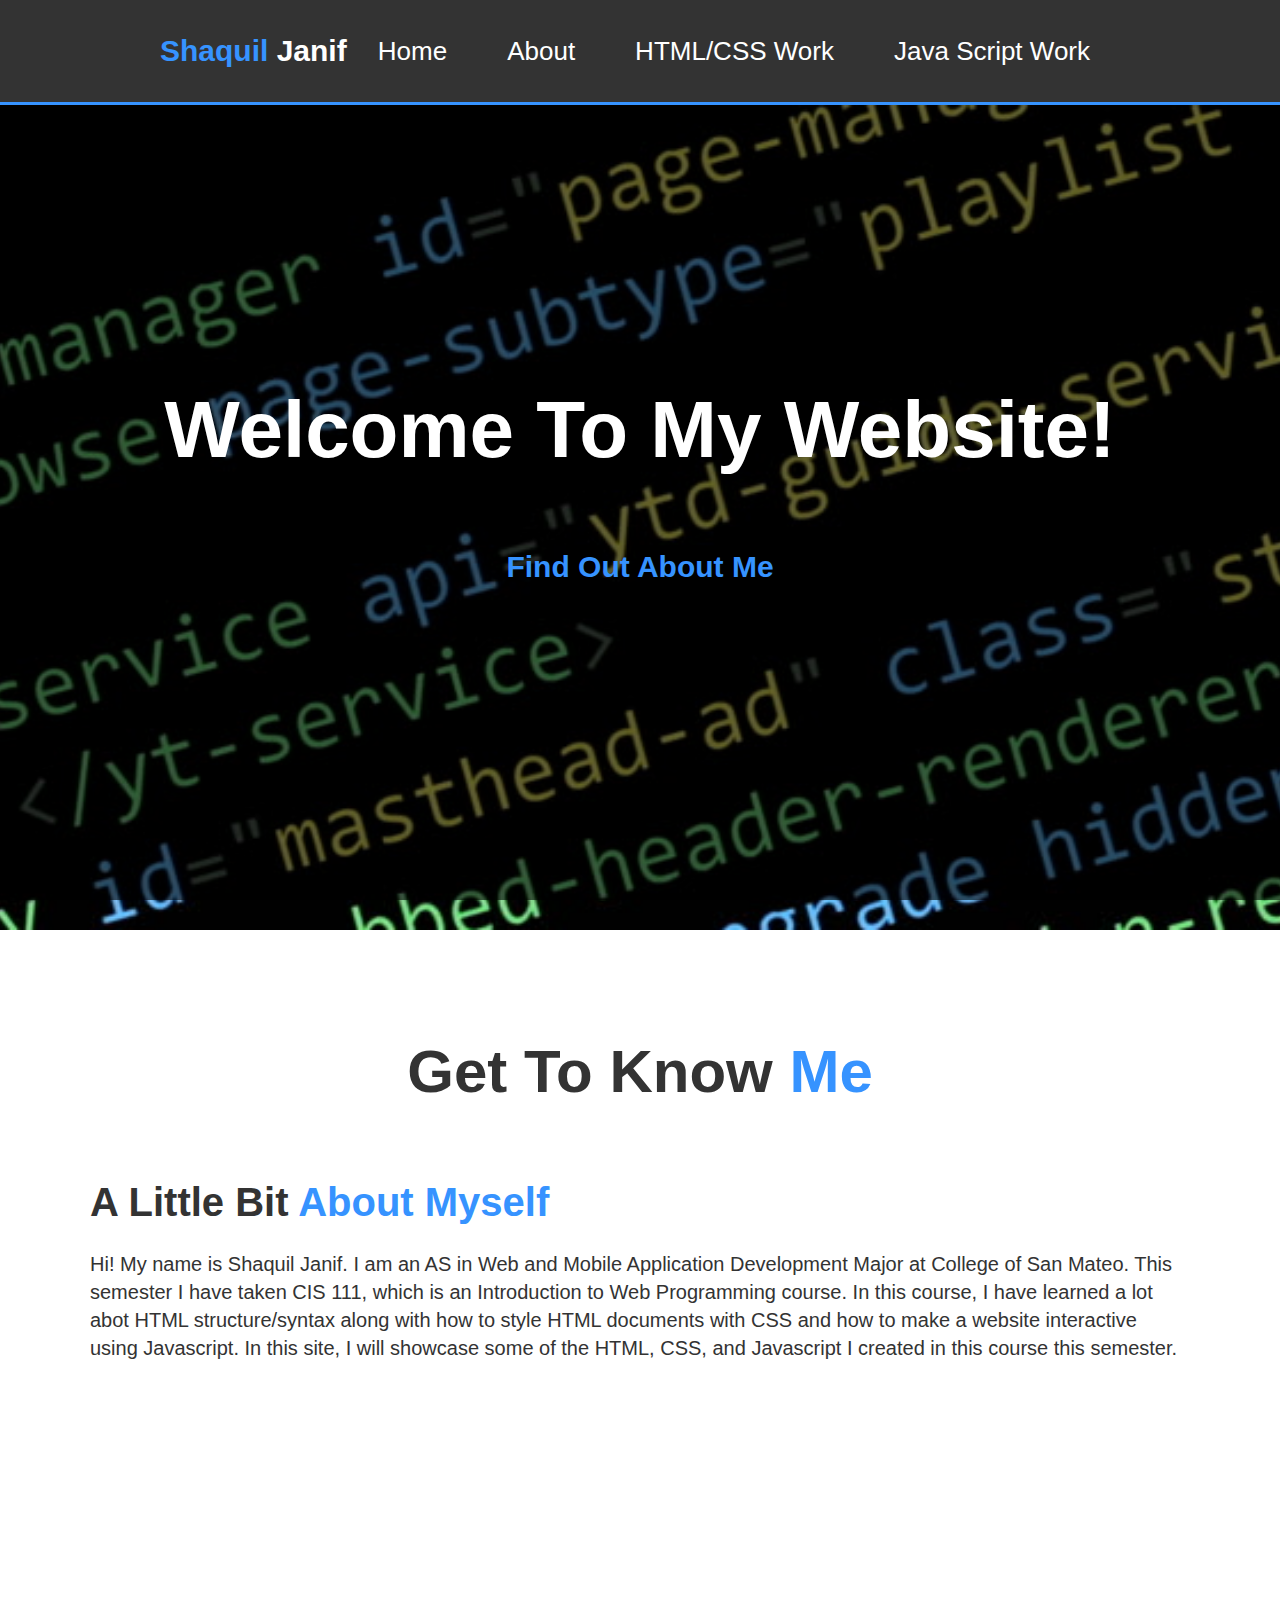
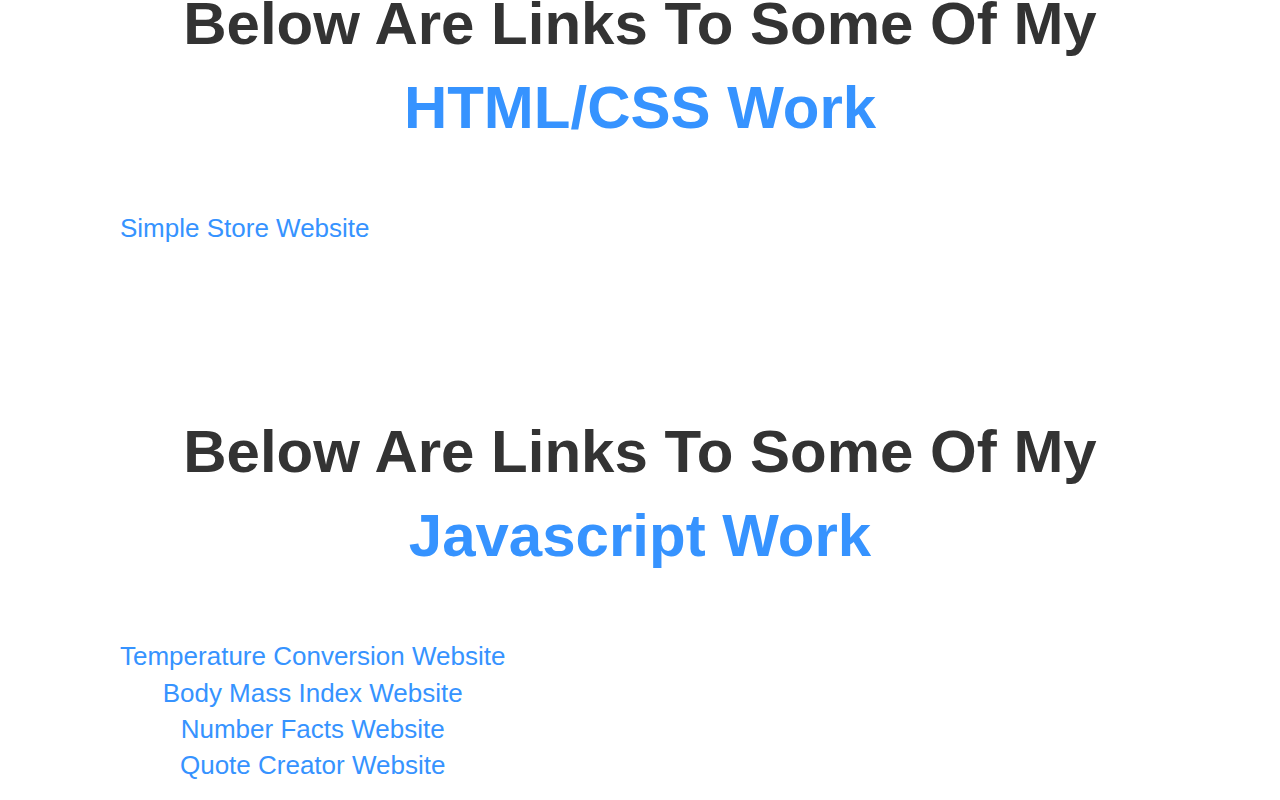
<file: index.html>
<!DOCTYPE html>
<html>
  <head>
    <meta charset="utf-8">
    <meta name = "viewport" content="device-width, initial-scale = 1.0">
    <title>Shaquil's Web Development Portfolio</title>
    <link rel="stylesheet" href="styles/styles.css">
  </head>
  <body>
    <nav id = "navbar">
      <h2><a href = "#home"><span class = "text-primary">Shaquil</span> Janif</a></h2>
      <ul>
        <li><a href = "#home">Home</a></li>
        <li><a href = "#about">About</a></li>
        <li><a href = "#htmlwork">HTML/CSS Work</a></li>
        <li><a href = "#javawork">Java Script Work</a></li>
      </ul>
    </nav>

    <header id = "showcase">
      <div class="showcase-content">
        <div class="container">
          <h1>Welcome To My Website!</h1>
          <a href = "#about" class = "btn">Find Out About Me</a>
        </div>
      </div>
    </header>

    <section id = "about">
      <div class = "container">
        <h2 class = "about-heading">Get To Know <span class = "text-primary"> Me </span></h2>
        <div class = "about-content">
          <h3>A Little Bit <span class = "text-primary">About Myself</span></h3>
          <p class = "lead"> Hi! My name is Shaquil Janif. I am an AS in Web and Mobile Application Development
          Major at College of San Mateo. This semester I have taken CIS 111, which is an Introduction to Web Programming course.
          In this course, I have learned a lot abot HTML structure/syntax along with how to style HTML documents with CSS and
          how to make a website interactive using Javascript. In this site, I will showcase some of the HTML, CSS, and Javascript
          I created in this course this semester.</p>
        </div>
      </div>
    </section>

    <section id = "web">
      <div class = "container">
        <h2 class = "html-heading">Below Are Links To Some Of My<span class = "text-primary"> HTML/CSS Work</span></h2>
        <div class = "html-content">
          <ul id = "list">
            <li><a href = "Simple-Store/index.html">Simple Store Website</a></li>
          </ul>
        </div>
      </div>
    </section>

    <section id = "web-java">
      <div class = "container">
        <h2 class = "java-heading">Below Are Links To Some Of My<span class = "text-primary"> Javascript Work</span></h2>
        <div class = "java-content">
          <ul id = "java-list">
            <li><a href = "Lab_Temp/index.html">Temperature Conversion Website</a></li>
            <li><a href = "BMI/index.html">Body Mass Index Website</a></li>
            <li><a href = "NumberFacts/index.html">Number Facts Website</a></li>
            <li><a href = "Lab_Quote/index.html">Quote Creator Website</a></li>
          </ul>
        </div>
      </div>
    </section>

    <script src="https://code.jquery.com/jquery-3.5.1.min.js"
    integrity="sha256-9/aliU8dGd2tb6OSsuzixeV4y/faTqgFtohetphbbj0="
    crossorigin="anonymous"></script>

    <script src = "js/main.js">
    </script>
  </body>
</html>
</file>
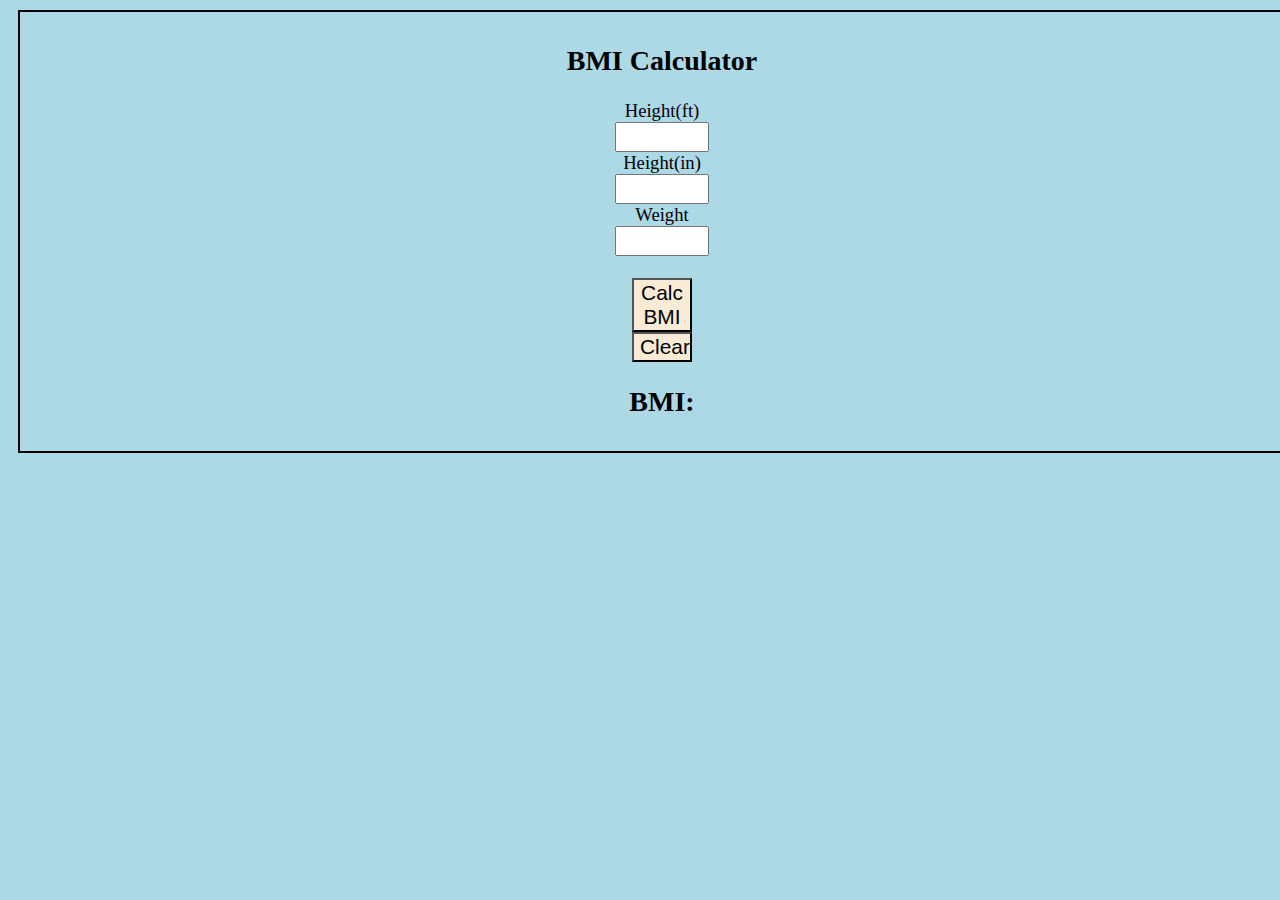
<file: BMI/index.html>
<!DOCTYPE html>
<html>
  <head>
    <link href = "styles.css" rel = "stylesheet">
    <title>My BMI Calculator</title>
    <script src = "BMI.js" defer></script>
  </head>
  <body>
    <div id = "main">
      <h2>BMI Calculator</h2>
      <label>Height(ft)</label>
      <input id = "height-ft" type = "text" size = "5">
      <label>Height(in)</label>
      <input id = "height-in" type="text" size = "5">
      <label>Weight</label>
      <input id = "weight" type="text" size = "5">
      <br>
      <button onclick = "calcBMI()"> Calc BMI </button>
      <button onclick = "reset()"> Clear </button>
      <h2 id = "sum">BMI:</h2>
      </div>
  </body>
</html>
</file>
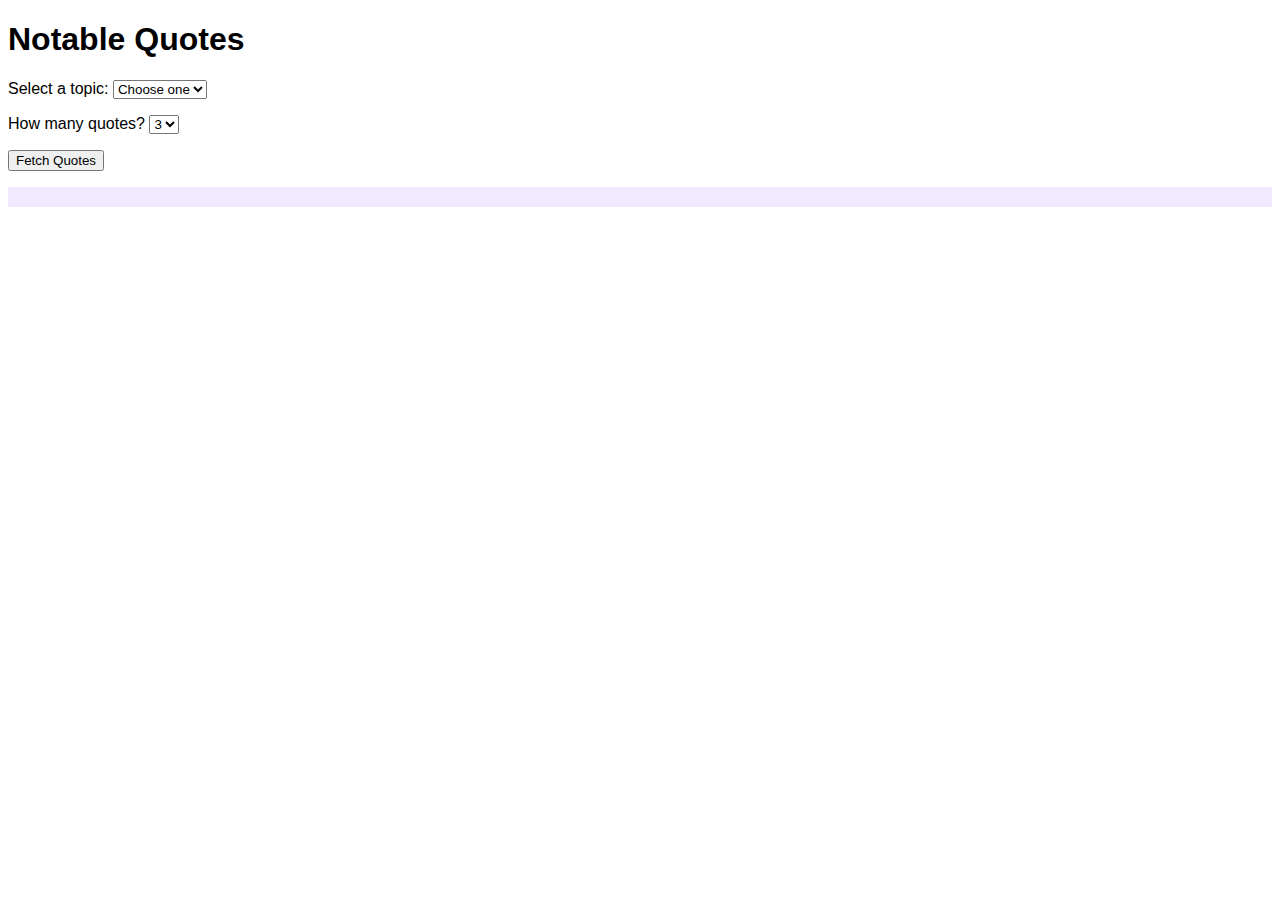
<file: LAB_Quote/index.html>
<!DOCTYPE html>
<html lang="en">
	<title>Notable Quotes</title>
	<script src="quote.js"></script>
	<style>
		body {
			font-family: Arial, Helvetica, sans-serif;
		}
		#quotes {
			background-color: #F1EAFF;
			padding-top: 10px;
			padding-bottom: 10px;
		}
	</style>
	<body>
		<h1>Notable Quotes</h1>

		<p>
			<label for="topicSelection">Select a topic:</label>
			<select id="topicSelection">
            <option>Choose one</option>
				<option>love</option>
				<option>motivational</option>
				<option>wisdom</option>
				<option>humor</option>
			</select>
		</p>
		<p>
			<label for="countSelection">How many quotes?</label>
			<select id="countSelection">
				<option>1</option>
				<option>2</option>
				<option selected>3</option>
				<option>4</option>
				<option>5</option>
			</select>
		</p>
		<p>
		   <button id="fetchQuotesBtn">Fetch Quotes</button>
		</p>
		<div id="quotes">
		</div>
	</body>
</html>
</file>
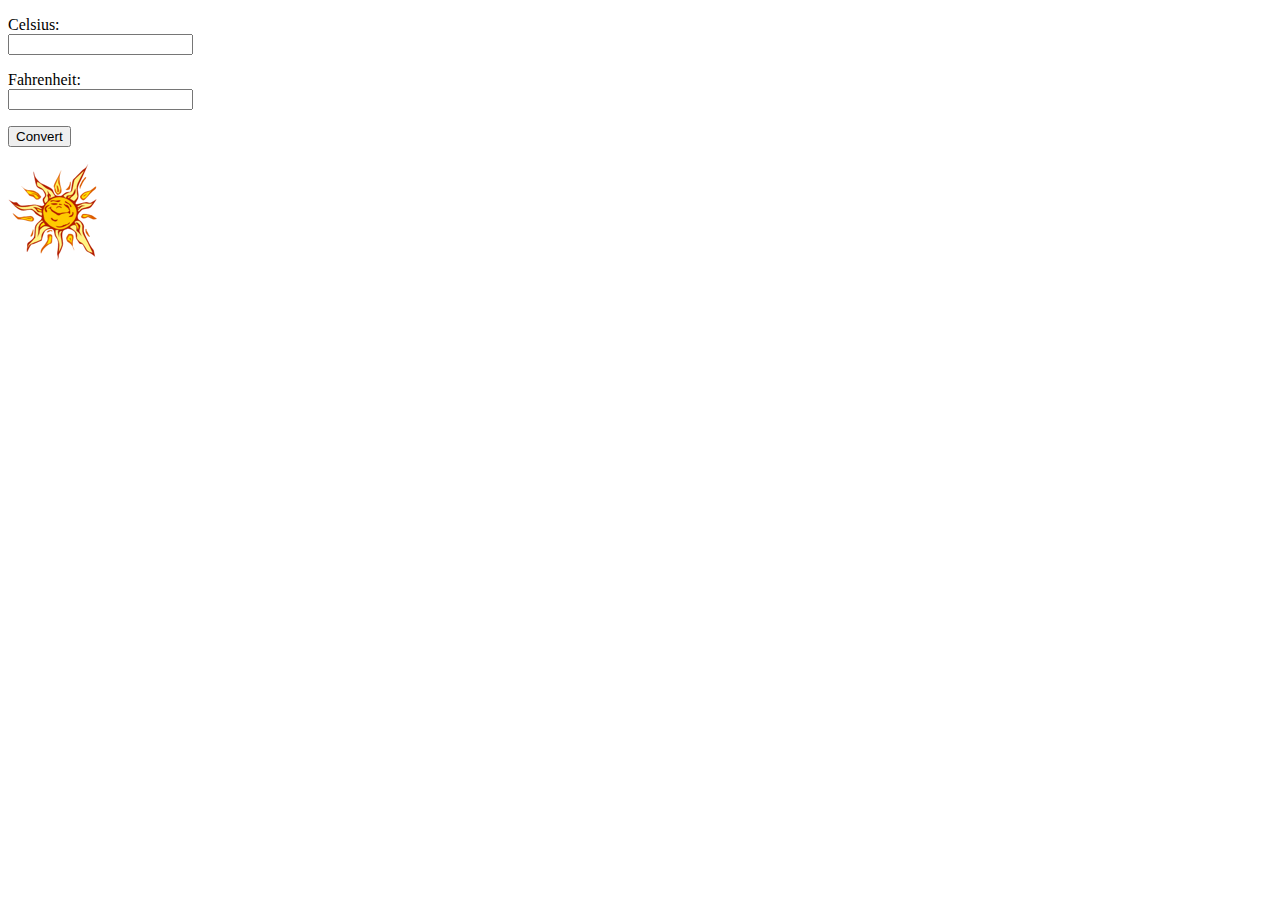
<file: LAB_Temp/index.html>
<!DOCTYPE html>
<html lang="en">
   <title>Temperature Converter</title>
   <script src="convert.js"></script>
   <style>
      label {
         display: block;
      }

      #errorMessage {
         color: red;
      }
   </style>
   
   <body>
      <p>
         <label for="cInput">Celsius:</label>
         <input id="cInput" type="text">
      </p>
      <p>
         <label for="fInput">Fahrenheit:</label>
         <input id="fInput" type="text">
      </p>
      <input id="convertButton" type="button" value="Convert">
      <div id="errorMessage">
      </div>
      <p>
         <img id="weatherImage" src="warm.gif" alt="Warm">
      </p>
   </body>

</html>
</file>
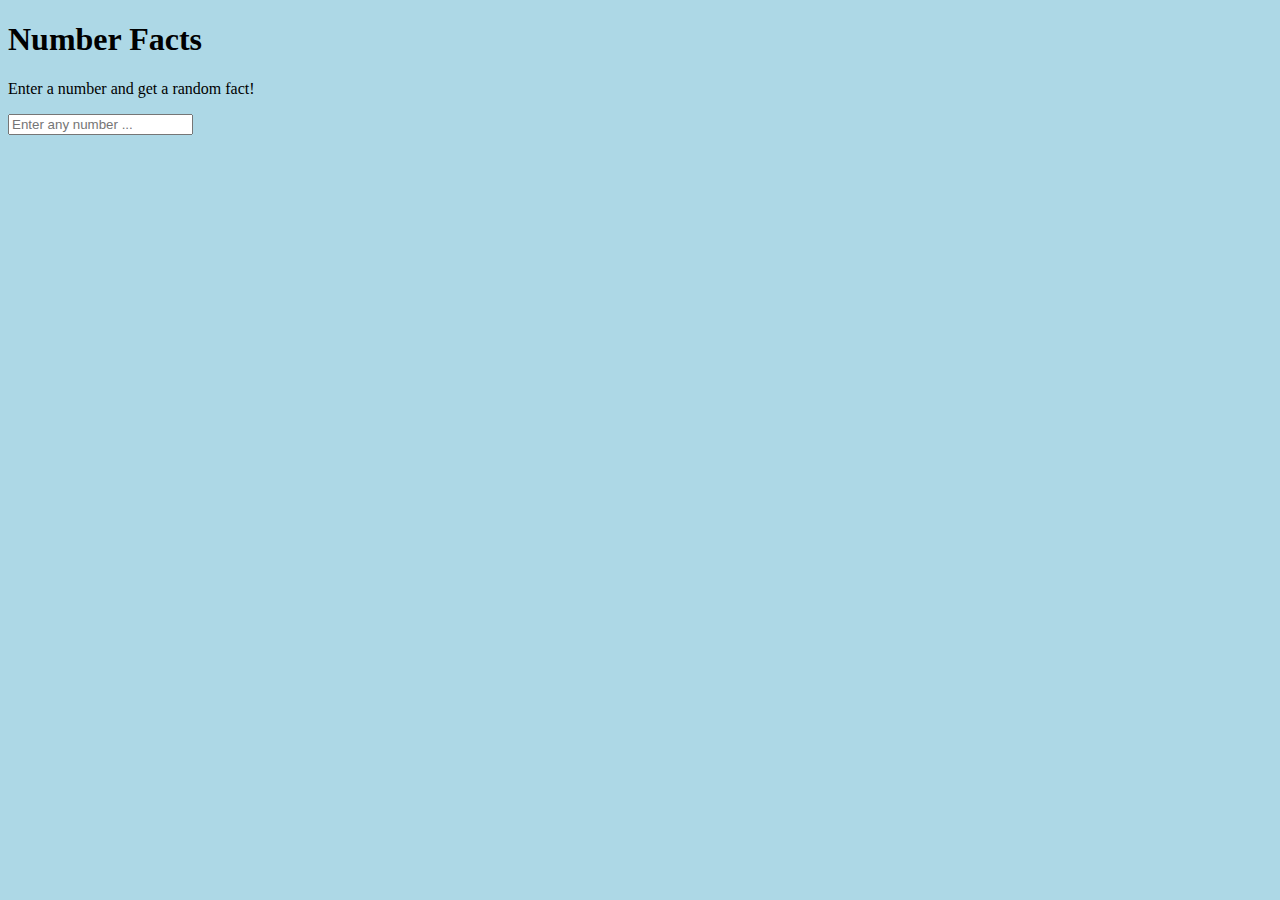
<file: NumberFacts/index.html>
<!DOCTYPE html>
<html>
  <head>
    <meta charset="utf-8">
    <title>Number Facts</title>
    <link rel = "stylesheet" href = "styles.css">
    <script src = "numfact.js" defer></script>
  </head>
  <body>
    <div>
      <div>
    <h1>Number Facts</h1>
    <p>Enter a number and get a random fact!</p>
    <input type = "number" id = "num" placeholder = "Enter any number ...">
    </div>
    <div id = "fact">
      <h4>Number Fact</h4>
      <p id = "factText"></p>
        </div>
        </div>
  </body>
</html>
</file>
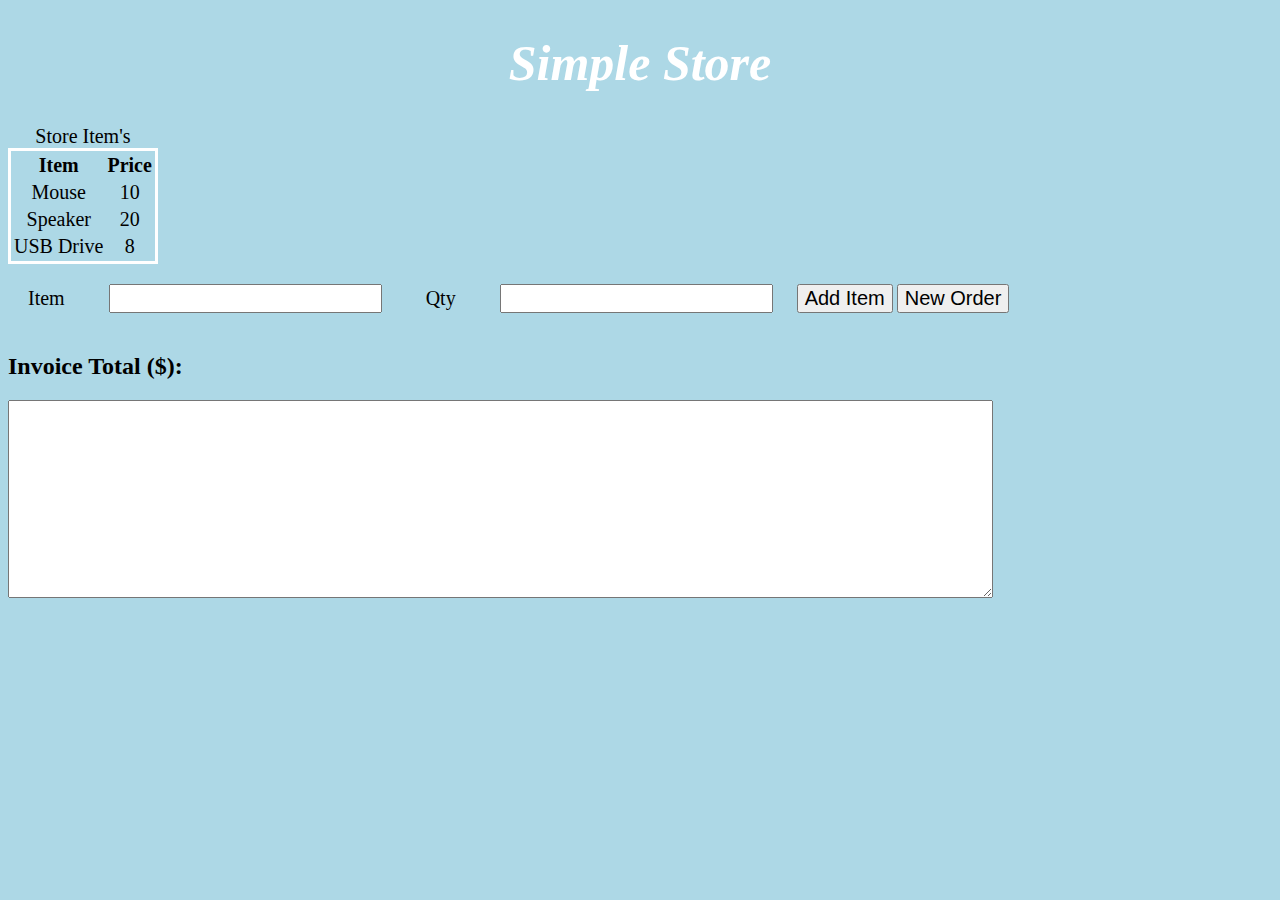
<file: Simple-Store/index.html>
<!DOCTYPE html>
<html>
  <head>
    <meta charset="utf-8">
    <link rel="stylesheet" href="styles.css">
    <script src="store.js" defer></script>
    <title>Simple Store</title>
  </head>
  <body>
    <h1>Simple Store</h1>
    <div id = "inventory_table">
    </div>
    <label for = "item">Item</label>
    <input type = "text" name = "item" id = "item">
    <label for = "quantity">Qty</label>
    <input type =" text" name = "quantity" id = "quantity">
    <button type = "button" name = "add_item" id = "add_item" onclick = "addItem()">Add Item</button>
    <button type = "button" name = "reset" id = "reset" onclick = "reset()">New Order</button>
    <div id = "ordertotal">
    <h2 id = "invoice">Invoice Total ($):</h2>
    </div>
    <textarea id = "name" rows="8" cols="80"></textarea>
  </body>
</html>
</file>
<file: styles/styles.css>
* {
  margin: 0;
  padding: 0;
  box-sizing: border-box;
}

html {
  font-size: 20px;
}

body {
  font-family: Arial, sans-serif;
  line-height: 1.4;
  color: #333;
  overflow-x: hidden;
}

.container {
  max-width: 1100px;
  margin: auto;
}

.text-primary {
  color: #3693ff
}

#navbar {
  display: flex;
  justify-content: space-between;
  background: #333;
  color: #fff;
  padding: 1.5rem 8rem;
  position: sticky;
  top: 0;
  z-index: 1;
  border-bottom: 3px solid #3693ff;
}

#navbar ul{
  display: flex;
  align-items: center;
  list-style: none;
}

#navbar h2 a{
  color: #fff;
  text-decoration: none;
}

#navbar li a {
  text-decoration: none;
  color: #fff;
  padding: 1rem;
  font-size: 1.3rem;
  margin: 0 0.5rem;
  border-radius: 5px;
  transition: background-color 0.3s;
}

#navbar li a:hover{
  background-color: #3693ff
}

#showcase{
  background: url(../images/html-image.jpg) no-repeat center center/cover;
  height: 91.7vh;
}

.showcase-content{
  display: flex;
  flex-direction: column;
  text-align: center;
  align-items: center;
  justify-content: center;
  position: absolute;
  top: 81px;
  left: 0;
  bottom: 0;
  right: 0;
  background: rgba(0,0,0,0.6);
  color: #fff;
}

.showcase-content h1{
  font-size: 4rem;
  margin-bottom: 2rem;
}

.showcase-content .btn {
  font-size: 1.5rem;
  padding: 1rem 10rem;
  background: #3693ff
  transition: color 0.3s, background 0.3s;
}

.showcase-content .btn:hover{
  background: #3693ff
  color: #fff;

}

.btn{
  color: #3693ff;
  text-decoration: none;
  display: inline-block;
  padding: 1rem 2rem;
  border: 1px solid #3693ff
  border-radius: 10px;
  font-weight: bold;
}

#about{
  padding: 5rem 0;
}

#about h2{
  text-align: center;
  font-size: 3rem;
  margin-bottom: 3rem;
}

#about h3{
  font-size: 2rem;
  margin-bottom: 1rem;
}

#about p.lead{
  margin-bottom: 1rem;
}

#about .about-text{
  text-align: center;
}

#web{
  padding: 5rem 0;
}

#web h2{
  text-align: center;
  font-size: 3rem;
  margin-bottom: 3rem;
}

#list{
  list-style: none;
  display: flex;
  flex-direction: column;
  text-align: center;
  align-items: center;
  justify-content: center;
  position: absolute;
}

#list li a{
  color: #3693ff;
  text-decoration: none;
  padding: 1rem;
  font-size: 1.3rem;
  margin: 0 0.5rem;
  border-radius: 5px;
}

#web-java{
  padding: 5rem 0;
}

#web-java h2{
  text-align: center;
  font-size: 3rem;
  margin-bottom: 3rem;
}

#java-list{
  list-style: none;
  display: flex;
  flex-direction: column;
  text-align: center;
  align-items: center;
  justify-content: center;
  position: absolute;
}

#java-list li a{
  color: #3693ff;
  text-decoration: none;
  padding: 1rem;
  font-size: 1.3rem;
  margin: 0 0.5rem;
  border-radius: 5px;
}
</file>
<file: BMI/styles.css>
body{
  background-color: lightblue;
  font: 14pt Times;
}

#main{
  border: 2px solid black;
  width: 100%;
  padding: 10px;
  margin: 10px;
  display: flex;
  flex-direction: column;
  align-items: center;
  justify-content: center;
}
input{
  font-size: 1.1em;
}

button{
  width: 60px;
  font-size: 1.12em;
  background-color: antiquewhite;
}
</file>
<file: NumberFacts/styles.css>
body{
  background-color: lightblue;
  font-family: cursive;
}

#fact{
  display: none;
}
</file>
<file: Simple-Store/styles.css>
body{
  background-color: lightblue;
}
textarea{
  font: Arial;
  font-size: 20px;
}

table {
  table-layout: fixed;
  border: 3px solid white;
  font: Arial;
  font-size: 20px;
  text-align: center;
}

input{
  font: Arial;
  font-size: 20px;
  margin: 20px;
}

label{
  font: Arial;
  font-size: 20px;
  margin: 20px;
}

button{
  font-size: 20px;
}

h1{
  text-align: center;
  font-style: italic;
  color: white;
  font-size: 50px;
}
</file>
